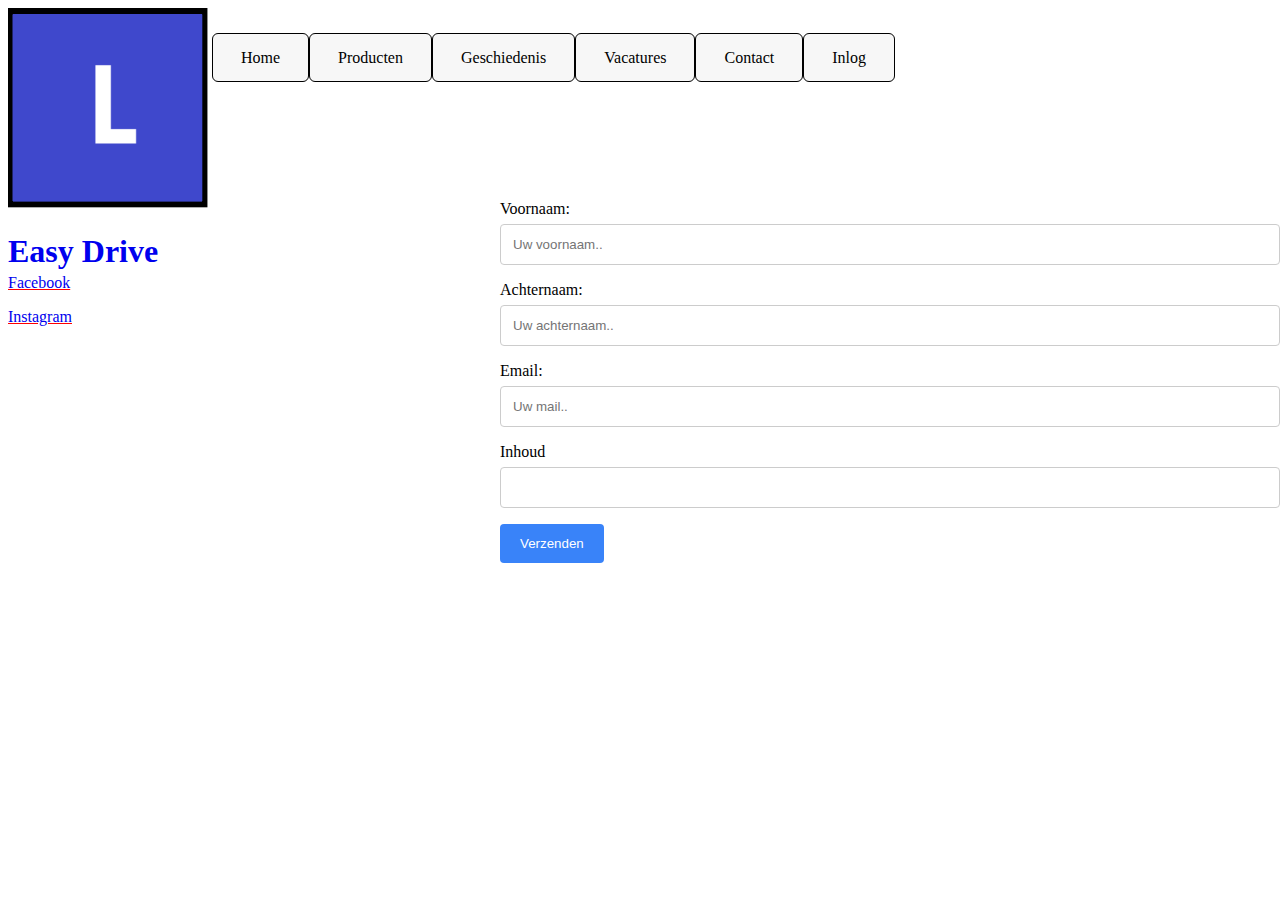
<file: site/contact.html>
<!DOCTYPE html>
<html>
    <head>
        <title>Contact</title>
        <meta charset="utf-8" name="author" content="Ayoub Achbani">
        <meta name="description" content="Dit is de contact pagina">
        <link rel="stylesheet" type="text/css" href="Easy_drive.css">    
        </head>
            
           <header>
            <div class="div_top">
                <a href="index.html"><img src="IMG/Easy_Drive_logo.png" alt="logo" width="200" height="200">
                <h1>Easy Drive</h1></a>
                <div id="facebook_insta">
                    <p><a href="https://www.facebook.com/" target="blank">Facebook</a></p>
                    <p><a href="https://www.instagram.com/?hl=nl" target="blank">Instagram</a></p>
                </div>
                <!--start nav bar-->
                <div class="div_nav_bar">
                    <ul class="ulboven">
                        <li><a href="index.html" class="button" class="button:hover" class="button:active">Home</a></li>
                        <li><a href="producten.html" class="button" class="button:hover" class="button:active">Producten</a></li>
                        <li><a href="geschiedenis.html" class="button" class="button:hover" class="button:active">Geschiedenis</a></li>
                        <li><a href="Vacatures.html" class="button" class="button:hover" class="button:active">Vacatures</a></li>
                        <li><a href="contact.html" class="button" class="button:hover" class="button:active">Contact</a></li>
                        <li><a href="inlog.html" class="button" class="button:hover" class="button:active">Inlog</a></li>
                    </ul>
                </div>
            </div>
            <!--end nav bar-->
        </header>
        <main>
            <div class="div_contact_main">
                <div>
                  <form action="mailto:mink.veldkamp@student.rocva.nl" method="post" enctype="text/plain">
                    <label for="fname">Voornaam:</label>
                    <input type="text" id="fname" name="firstname" placeholder="Uw voornaam..">

                    <label for="lname">Achternaam:</label>
                    <input type="text" id="lname" name="lastname" placeholder="Uw achternaam..">

                    <label for="Email">Email:</label>
                    <input type="text" name="Email" placeholder="Uw mail..">

                    <label for="Inhoud">Inhoud</label>
                    <input type="text" name="Inhoud">
                  
                    <input type="submit" value="Verzenden">
                  </form>
                </div>
            </div>
        </main>
    </body>
</html>
</file>
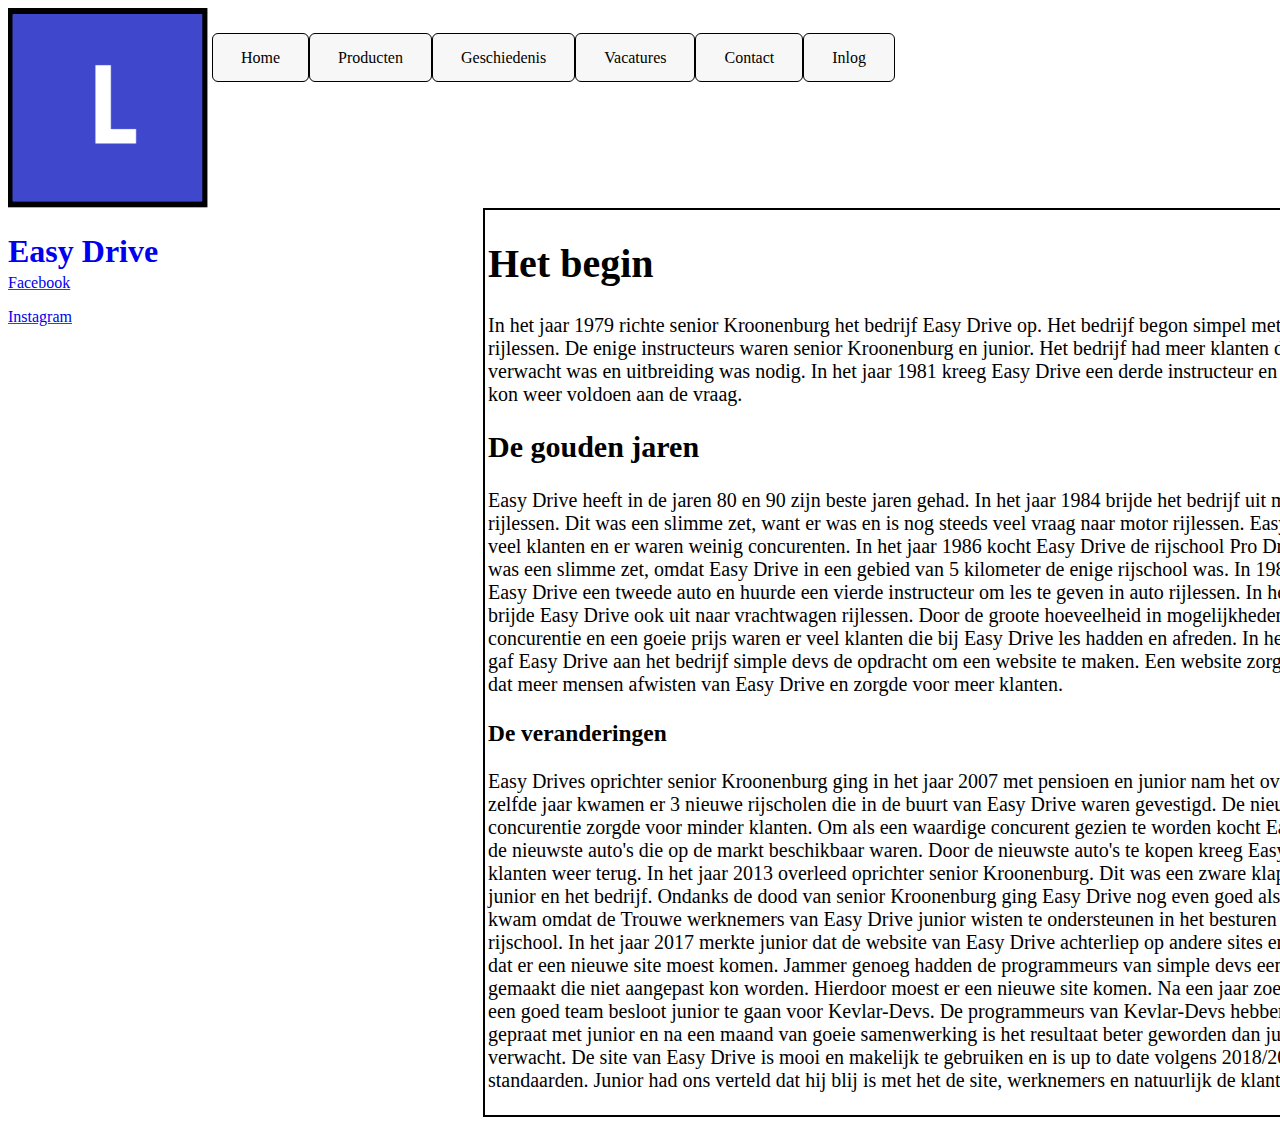
<file: site/geschiedenis.html>
<!DOCTYPE html>
<html>
	<head>
		<title>Geschiedenis</title>
		<meta charset="utf-8" name="author" content="Mink Veldkamp">
		<meta name="description" content="Dit is de geschiedenis pagina">
		<link rel="stylesheet" type="text/css" href="Easy_drive.css">
	</head>
	<body>
		<header>
			<div class="div_top">
				<a href="index.html"><img src="IMG/Easy_Drive_logo.png" alt="logo" width="200" height="200">
				<h1>Easy Drive</h1></a>
				<div id="facebook_insta">
					<p><a href="https://www.facebook.com/" target="blank">Facebook</a></p>
					<p><a href="https://www.instagram.com/?hl=nl" target="blank">Instagram</a></p>
				</div>
				<!--start nav bar-->
				<div class="div_nav_bar">
					<ul class="ulboven">
						<li><a href="index.html" class="button" class="button:hover" class="button:active">Home</a></li>
						<li><a href="producten.html" class="button" class="button:hover" class="button:active">Producten</a></li>
						<li><a href="geschiedenis.html" class="button" class="button:hover" class="button:active">Geschiedenis</a></li>
						<li><a href="Vacatures.html" class="button" class="button:hover" class="button:active">Vacatures</a></li>
						<li><a href="contact.html" class="button" class="button:hover" class="button:active">Contact</a></li>
						<li><a href="inlog.html" class="button" class="button:hover" class="button:active">Inlog</a></li>
					</ul>
				</div>
			</div>
			<!--end nav bar-->
		</header>
		<body>
		<table id="ges_table">
			<tr>
				<td>
					<h1>Het begin</h1>
					<p>In het jaar 1979 richte senior Kroonenburg het bedrijf Easy Drive op. Het bedrijf begon simpel met alleen auto rijlessen. De enige instructeurs waren senior Kroonenburg en junior. Het bedrijf had meer klanten dan verwacht was en uitbreiding was nodig. In het jaar 1981 kreeg Easy Drive een derde instructeur en het bedrijf kon weer voldoen aan de vraag.</p>
					<h2>De gouden jaren</h2>
					<p>Easy Drive heeft in de jaren 80 en 90 zijn beste jaren gehad. In het jaar 1984 brijde het bedrijf uit met motor rijlessen. Dit was een slimme zet, want er was en is nog steeds veel vraag naar motor rijlessen. Easy Drive had veel klanten en er waren weinig concurenten. In het jaar 1986 kocht Easy Drive de rijschool Pro Drive op. Dit was een slimme zet, omdat Easy Drive in een gebied van 5 kilometer de enige rijschool was. In 1989 Kocht Easy Drive een tweede auto en huurde een vierde instructeur om les te geven in auto rijlessen. In het jaar 1995 brijde Easy Drive ook uit naar vrachtwagen rijlessen. Door de groote hoeveelheid in mogelijkheden, weinig concurentie en een goeie prijs waren er veel klanten die bij Easy Drive les hadden en afreden. In het jaar 1997 gaf Easy Drive aan het bedrijf simple devs de opdracht om een website te maken. Een website zorgde ervoor dat meer mensen afwisten van Easy Drive en zorgde voor meer klanten.</p>
					<h3>De veranderingen</h3>
					<p>Easy Drives oprichter senior Kroonenburg ging in het jaar 2007 met pensioen en junior nam het over. In dit zelfde jaar kwamen er 3 nieuwe rijscholen die in de buurt van Easy Drive waren gevestigd. De nieuwe concurentie zorgde voor minder klanten. Om als een waardige concurent gezien te worden kocht Easy Drive de nieuwste auto's die op de markt beschikbaar waren. Door de nieuwste auto's te kopen kreeg Easy Drive zijn klanten weer terug. In het jaar 2013 overleed oprichter senior Kroonenburg. Dit was een zware klap voor junior en het bedrijf. Ondanks de dood van senior Kroonenburg ging Easy Drive nog even goed als eerder. Dit kwam omdat de Trouwe werknemers van Easy Drive junior wisten te ondersteunen in het besturen van de rijschool. In het jaar 2017 merkte junior dat de website van Easy Drive achterliep op andere sites en hij besloot dat er een nieuwe site moest komen. Jammer genoeg hadden de programmeurs van simple devs een site gemaakt die niet aangepast kon worden. Hierdoor moest er een nieuwe site komen. Na een jaar zoeken naar een goed team besloot junior te gaan voor Kevlar-Devs. De programmeurs van Kevlar-Devs hebben goed gepraat met junior en na een maand van goeie samenwerking is het resultaat beter geworden dan junior had verwacht. De site van Easy Drive is mooi en makelijk te gebruiken en is up to date volgens 2018/2019 standaarden. Junior had ons verteld dat hij blij is met het de site, werknemers en natuurlijk de klanten.
				</td>
			</tr>
		</table>
</file>
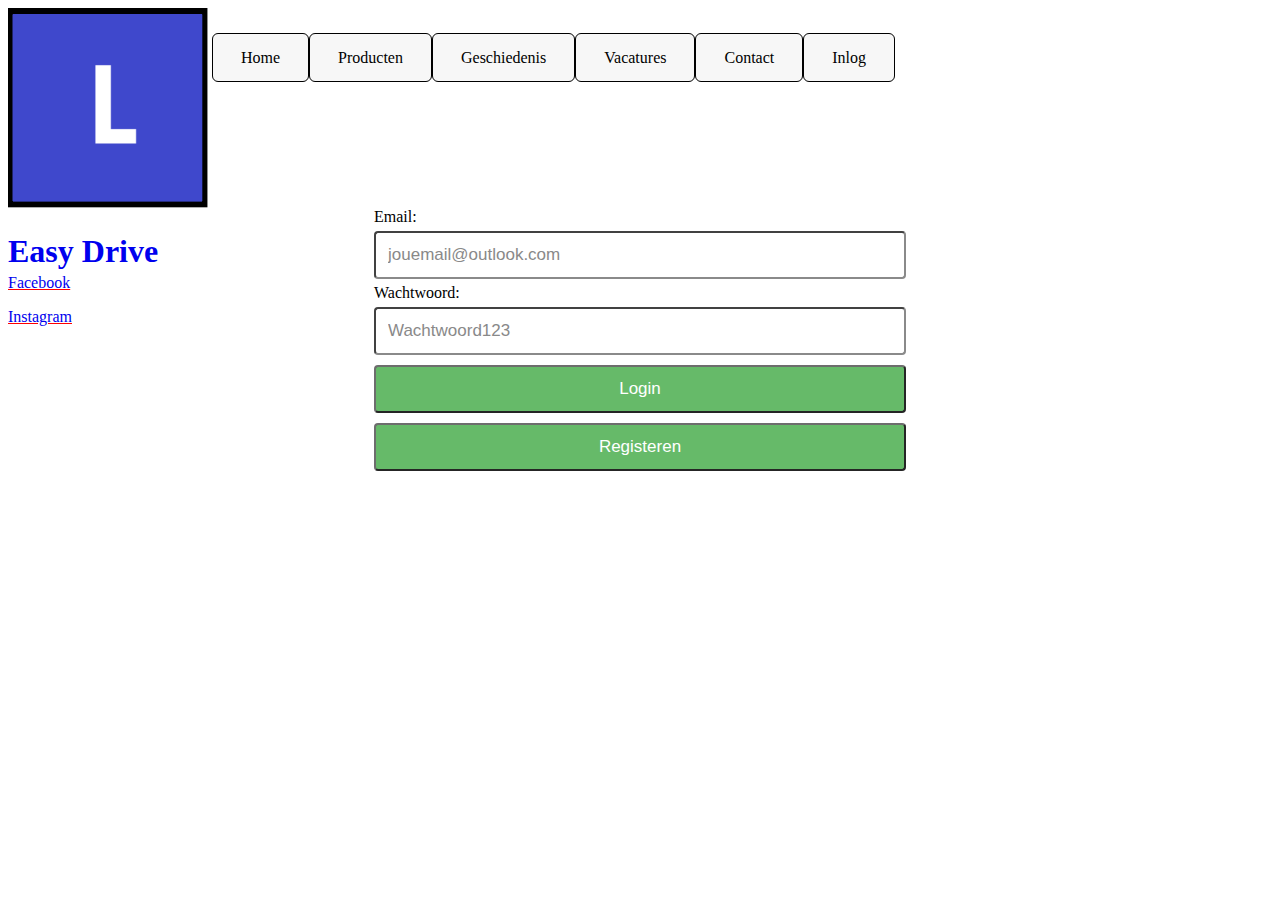
<file: site/Inlog.html>
<!DOCTYPE html>
<html>
  <head>
      <link rel="stylesheet" type="text/css" href="Easy_drive_Inlog.css">
      <meta name="author" content="Ali Kurnaz">
      <meta name="description" content="Dit is de inlog pagina">
     <title>Inloggen</title>
  </head>
  <body>
    <header>
      <div class="div_top">
        <a href="index.html"><img src="IMG/Easy_Drive_logo.png" alt="logo" width="200" height="200">
        <h1>Easy Drive</h1></a>
        <div id="facebook_insta">
          <p><a href="https://www.facebook.com/" target="blank">Facebook</a></p>
          <p><a href="https://www.instagram.com/?hl=nl" target="blank">Instagram</a></p>
        </div>
        <!--start nav bar-->
        <div class="div_nav_bar">
          <ul class="ulboven">
            <li><a href="index.html" class="button" class="button:hover" class="button:active">Home</a></li>
            <li><a href="producten.html" class="button" class="button:hover" class="button:active">Producten</a></li>
            <li><a href="geschiedenis.html" class="button" class="button:hover" class="button:active">Geschiedenis</a></li>
            <li><a href="Vacatures.html" class="button" class="button:hover" class="button:active">Vacatures</a></li>
            <li><a href="contact.html" class="button" class="button:hover" class="button:active">Contact</a></li>
            <li><a href="inlog.html" class="button" class="button:hover" class="button:active">Inlog</a></li>
          </ul>
        </div>
      </div>
      <!--end nav bar-->
    </header>
    <main>
          <div class="container">
            <form action="">
            <div class="col">
              Email: <br>
              <input type="text" name="username" placeholder="jouemail@outlook.com" required>
              Wachtwoord:<br>
              <input type="password" name="password" placeholder="Wachtwoord123" required>
              <input type="submit" value="Login">
              <input type="submit" value="Registeren">
            </div>
          </div>
      </main>
  </body>
</html>
</file>
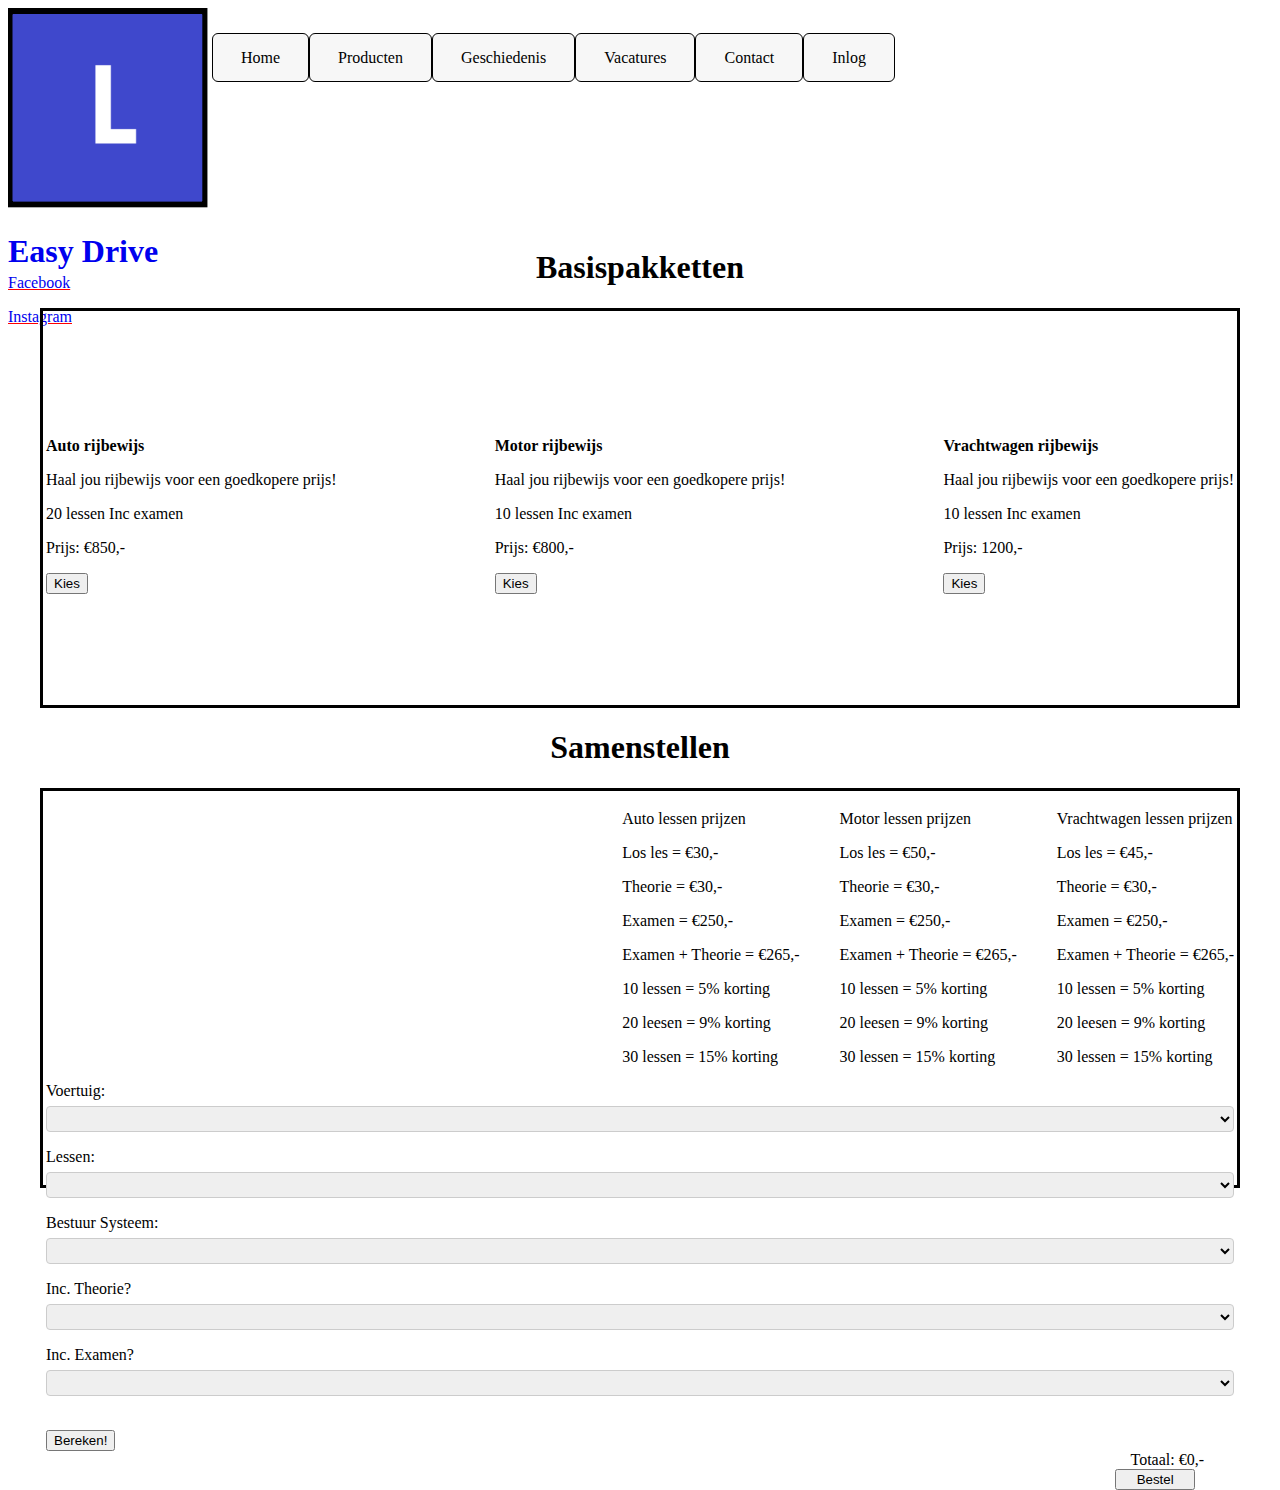
<file: site/Producten.html>
<!DOCTYPE html>
<html>
  <head>
      <link rel="stylesheet" type="text/css" href="Easy_drive.css">
      <meta name="author" content="Ali Kurnaz">
      <meta name="description" content="Dit is de producten pagina">
     <title>Producten</title> 
  </head>
  <body>
  <header>
    <div class="div_top">
        <a href="index.html"><img src="IMG/Easy_Drive_logo.png" alt="logo" width="200" height="200">
        <h1>Easy Drive</h1></a>
        <div id="facebook_insta">
          <p><a href="https://www.facebook.com/" target="blank">Facebook</a></p>
          <p><a href="https://www.instagram.com/?hl=nl" target="blank">Instagram</a></p>
        </div>
        <!--start nav bar-->
        <div class="div_nav_bar">
          <ul class="ulboven">
            <li><a href="index.html" class="button" class="button:hover" class="button:active">Home</a></li>
            <li><a href="producten.html" class="button" class="button:hover" class="button:active">Producten</a></li>
            <li><a href="geschiedenis.html" class="button" class="button:hover" class="button:active">Geschiedenis</a></li>
            <li><a href="Vacatures.html" class="button" class="button:hover" class="button:active">Vacatures</a></li>
            <li><a href="contact.html" class="button" class="button:hover" class="button:active">Contact</a></li>
            <li><a href="inlog.html" class="button" class="button:hover" class="button:active">Inlog</a></li>
          </ul>
        </div>
      </div>
      <!--end nav bar-->
    </header>
    <main>
      <!--Start producten-->
      <div class="container">
        <!--Basispakketten-->
        <div class="basisPakketten">
          <h1>Basispakketten</h1>
          <div class="containerBsisPktn">
          <div>
            <p><b>Auto rijbewijs</b></p>
            <p>Haal jou rijbewijs voor een goedkopere prijs!</p>
            <p>20 lessen Inc examen</p>
            <p>Prijs: €850,- </p>
            <button onclick="toonPrijsAuto()">Kies</button>
          </div>
          <div>
          <p><b>Motor rijbewijs</b></p>
          <p>Haal jou rijbewijs voor een goedkopere prijs!</p>
          <p>10 lessen Inc examen</p>
          <p>Prijs: €800,- </p>
          <button onclick="toonPrijsMotor()">Kies</button>
        </div>
          <div>
            <p><b>Vrachtwagen rijbewijs</b></p>
            <p>Haal jou rijbewijs voor een goedkopere prijs!</p>
            <p>10 lessen Inc examen</p>
            <p>Prijs: 1200,- </p>
            <button onclick="toonPrijsVrachtwagen()">Kies</button>
          </div>
        </div>
        </div>
        <!--Samenstellen-->
        <div class="samenStellen">
          <h1>Samenstellen</h1>
          <div class="containerSamenStellen">
            <div id="kortingen"> 
              <li>
                <ul>Vrachtwagen lessen prijzen</ul>
                <ul>Los les = €45,-</ul>
                <ul>Theorie = €30,-</ul>
                <ul>Examen = €250,-</ul>
                <ul>Examen + Theorie = €265,-</ul>
                <ul>10 lessen = 5% korting</ul>
                <ul>20 leesen = 9% korting</ul>
                <ul>30 lessen = 15% korting</ul>
              </li>
              <li>
                  <ul>Motor lessen prijzen</ul>
                  <ul>Los les = €50,-</ul>
                  <ul>Theorie = €30,-</ul>
                  <ul>Examen = €250,-</ul>
                  <ul>Examen + Theorie = €265,-</ul>
                  <ul>10 lessen = 5% korting</ul>
                  <ul>20 leesen = 9% korting</ul>
                  <ul>30 lessen = 15% korting</ul>
                </li>
                <li>
                    <ul>Auto lessen prijzen</ul>
                    <ul>Los les = €30,-</ul>
                    <ul>Theorie = €30,-</ul>
                    <ul>Examen = €250,-</ul>
                    <ul>Examen + Theorie = €265,-</ul>
                    <ul>10 lessen = 5% korting</ul>
                    <ul>20 leesen = 9% korting</ul>
                    <ul>30 lessen = 15% korting</ul>
                  </li>
            </div>
            <div>
                Voertuig: <br>
              <select id="voertuig">
                <option value="Kies">--Kies--</option>
                <option value="1">Auto</option>
                <option value="2">Motor</option>
                <option value="3">Vrachtwagen</option>
              </select>
            </div>
            <div>
                Lessen:<br>
                <select id="lessen">
                    <option value="Kies">--Kies--</option>
                    <option value="5">5 lessen</option>
                    <option value="10">10 lessen </option>
                    <option value="15">15 lessen</option>
                    <option value="20">20 Lessen</option>
                    <option value="25">25 lessen</option>
                    <option value="30">30 lessen</option>
                  </select>
            </div>
            <div>
                Bestuur Systeem: <br>
              <select>
                <option>--Kies--</option>
                <option>Koppeling</option>
                <option>Automaat</option>
              </select>
            </div>
            <div>
              Inc. Theorie?<br>
              <select id="theorie">
                <option>--Kies--</option>
                <option value="1">Ja</option>
                <option value="2">Nee</option>
              </select>
            </div>
            <div>
                Inc. Examen?<br>
              <select id="examen">
                <option>--Kies--</option>
                <option value="1">Ja</option>
                <option value="2">Nee</option>
              </select>
              <br>
              <br>
              <button onclick="bereken()">Bereken!</button>
            </div>
            <div id="totaal">Totaal: €0,-</div>
            <button id="bestelBtn" onclick="bestel()">Bestel</button>
          </div>
        </div>
      </div>
      <!--End producten-->
    </main>
    <script>
      //Basispakket Auto
      function toonPrijsAuto() {
        document.getElementById("totaal").innerHTML = "Totaal: €850,-"
      }
      //Basispakket Motor
      function toonPrijsMotor() {
        document.getElementById("totaal").innerHTML = "Totaal: €800,-"
      }
      //Basispakket vrachtwagen
      function toonPrijsVrachtwagen() {
        document.getElementById("totaal").innerHTML = "Totaal: €1200,-"
      }
      //Samenstellen
      function bereken() {
        var voertuig = document.getElementById("voertuig").value;
        var lessen = document.getElementById("lessen").value;
        var theorie = document.getElementById("theorie").value;
        var examen = document.getElementById("examen").value;

        //Auto samenstellen

        if (voertuig == 1) {
          if (examen == 1) {
            var prijsExamen = 250;
            if (lessen == 5) {
              var prijsLessen = 150;
              var totaal = prijsExamen + prijsLessen;
              document.getElementById("totaal").innerHTML ="Totaal: &euro;" + totaal + ",-";
            }
          }
        }

        if (voertuig == 1) {
          if (examen == 1) {
            var prijsExamen = 250;
            if (lessen == 10) {
              var prijsLessen = 300;
              var totaal = prijsExamen + prijsLessen;
              document.getElementById("totaal").innerHTML ="Totaal: &euro;" + totaal + ",-";
            }
          }
        }

        if (voertuig == 1) {
          if (examen == 1) {
            var prijsExamen = 250;
            if (lessen == 15) {
              var prijsLessen = 450;
              var totaal = prijsExamen + prijsLessen;
              document.getElementById("totaal").innerHTML ="Totaal: &euro;" + totaal + ",-";
            }
          }
        }

        if (voertuig == 1) {
          if (examen == 1) {
            var prijsExamen = 250;
            if (lessen == 20) {
              var prijsLessen = 600;
              var totaal = prijsExamen + prijsLessen;
              document.getElementById("totaal").innerHTML ="Totaal: &euro;" + totaal + ",-";
            }
          }
        }
        if (voertuig == 1) {
          if (examen == 1) {
            var prijsExamen = 250;
            if (lessen == 25) {
              var prijsLessen = 750;
              var totaal = prijsExamen + prijsLessen;
              document.getElementById("totaal").innerHTML ="Totaal: &euro;" + totaal + ",-";
            }
          }
        }
        if (voertuig == 1) {
          if (examen == 1) {
            var prijsExamen = 250;
            if (lessen == 30) {
              var prijsLessen = 900;
              var totaal = prijsExamen + prijsLessen;
              document.getElementById("totaal").innerHTML ="Totaal: &euro;" + totaal + ",-";
            }
          }
        }
        if (voertuig == 1) {
          if (theorie == 1) {
            var prijsTheorie = 30;
            if (lessen == 5) {
              var prijsLessen = 150;
              var totaal = prijsTheorie + prijsLessen;
              document.getElementById("totaal").innerHTML ="Totaal: &euro;" + totaal + ",-";
            }
          }
        }

        if (voertuig == 1) {
          if (theorie == 1) {
            var prijsTheorie = 30;
            if (lessen == 10) {
              var prijsLessen = 300;
              var totaal = prijsTheorie + prijsLessen;
              document.getElementById("totaal").innerHTML ="Totaal: &euro;" + totaal + ",-";
            }
          }
        }

        if (voertuig == 1) {
          if (theorie == 1) {
            var prijsTheorie = 30;
            if (lessen == 15) {
              var prijsLessen = 450;
              var totaal = prijsTheorie + prijsLessen;
              document.getElementById("totaal").innerHTML ="Totaal: &euro;" + totaal + ",-";
            }
          }
        }

        if (voertuig == 1) {
          if (theorie == 1) {
            var prijsTheorie = 30;
            if (lessen == 20) {
              var prijsLessen = 600;
              var totaal = prijsTheorie + prijsLessen;
              document.getElementById("totaal").innerHTML ="Totaal: &euro;" + totaal + ",-";
            }
          }
        }
        if (voertuig == 1) {
          if (theorie == 1) {
            var prijsTheorie = 30;
            if (lessen == 25) {
              var prijsLessen = 750;
              var totaal = prijsTheorie + prijsLessen;
              document.getElementById("totaal").innerHTML ="Totaal: &euro;" + totaal + ",-";
            }
          }
        }
        if (voertuig == 1) {
          if (theorie == 1) { 
            var prijsTheorie = 30;
            if (lessen == 30) {
              var prijsLessen = 900;
              var totaal = prijsTheorie + prijsLessen;
              document.getElementById("totaal").innerHTML ="Totaal: &euro;" + totaal + ",-";
            }
          }
        }

        if (voertuig == 1) {
          if (theorie == 1) {
            var prijsTheorie = 30;
            if (examen == 1) {
              var prijsExamen = 250;
              if (lessen == 5) {
                var prijsLessen = 150;
                var theoriePlusExamen = prijsExamen + prijsTheorie;
                var totaal = prijsLessen + theoriePlusExamen;
                document.getElementById("totaal").innerHTML ="Totaal: &euro;" + totaal + ",-";
              }
            }
          }
        }

        if (voertuig == 1) {
          if (theorie == 1) {
            var prijsTheorie = 30;
            if (examen == 1) {
              var prijsExamen = 250;
              if (lessen == 10) {
                var prijsLessen = 300;
                var theoriePlusExamen = prijsExamen + prijsTheorie;
                var totaal = prijsLessen + theoriePlusExamen;
                document.getElementById("totaal").innerHTML ="Totaal: &euro;" + totaal + ",-";
              }
            }
          }
        }

        if (voertuig == 1) {
          if (theorie == 1) {
            var prijsTheorie = 30;
            if (examen == 1) {
              var prijsExamen = 250;
              if (lessen == 15) {
                var prijsLessen = 450;
                var theoriePlusExamen = prijsExamen + prijsTheorie;
                var totaal = prijsLessen + theoriePlusExamen;
                document.getElementById("totaal").innerHTML ="Totaal: &euro;" + totaal + ",-";
              }
            }
          }
        }

        if (voertuig == 1) {
          if (theorie == 1) {
            var prijsTheorie = 30;
            if (examen == 1) {
              var prijsExamen = 250;
              if (lessen == 20) {
                var prijsLessen = 600;
                var theoriePlusExamen = prijsExamen + prijsTheorie;
                var totaal = prijsLessen + theoriePlusExamen;
                document.getElementById("totaal").innerHTML ="Totaal: &euro;" + totaal + ",-";
              }
            }
          }
        }

        if (voertuig == 1) {
          if (theorie == 1) {
            var prijsTheorie = 30;
            if (examen == 1) {
              var prijsExamen = 250;
              if (lessen == 25) {
                var prijsLessen = 750;
                var theoriePlusExamen = prijsExamen + prijsTheorie;
                var totaal = prijsLessen + theoriePlusExamen;
                document.getElementById("totaal").innerHTML ="Totaal: &euro;" + totaal + ",-";
              }
            }
          }
        }

        if (voertuig == 1) {
          if (theorie == 1) {
            var prijsTheorie = 30;
            if (examen == 1) {
              var prijsExamen = 250;
              if (lessen == 30) {
                var prijsLessen = 900;
                var theoriePlusExamen = prijsExamen + prijsTheorie;
                var totaal = prijsLessen + theoriePlusExamen;
                document.getElementById("totaal").innerHTML ="Totaal: &euro;" + totaal + ",-";
              }
            }
          }
        }

        //Motor Samenstellen

        if (voertuig == 2) {
          if (examen == 1) {
            var prijsExamen = 250;
            if (lessen == 5) {
              var prijsLessen = 250;
              var totaal = prijsExamen + prijsLessen;
              document.getElementById("totaal").innerHTML ="Totaal: &euro;" + totaal + ",-";
            }
          }
        }

        if (voertuig == 2) {
          if (examen == 1) {
            var prijsExamen = 250;
            if (lessen == 10) {
              var prijsLessen = 500;
              var totaal = prijsExamen + prijsLessen;
              document.getElementById("totaal").innerHTML ="Totaal: &euro;" + totaal + ",-";
            }
          }
        }

        if (voertuig == 2) {
          if (examen == 1) {
            var prijsExamen = 250;
            if (lessen == 15) {
              var prijsLessen = 750;
              var totaal = prijsExamen + prijsLessen;
              document.getElementById("totaal").innerHTML ="Totaal: &euro;" + totaal + ",-";
            }
          }
        }

        if (voertuig == 2) {
          if (examen == 1) {
            var prijsExamen = 250;
            if (lessen == 20) {
              var prijsLessen = 1000;
              var totaal = prijsExamen + prijsLessen;
              document.getElementById("totaal").innerHTML ="Totaal: &euro;" + totaal + ",-";
            }
          }
        }
        if (voertuig == 2) {
          if (examen == 1) {
            var prijsExamen = 250;
            if (lessen == 25) {
              var prijsLessen = 1250;
              var totaal = prijsExamen + prijsLessen;
              document.getElementById("totaal").innerHTML ="Totaal: &euro;" + totaal + ",-";
            }
          }
        }
        if (voertuig == 2) {
          if (examen == 1) {
            var prijsExamen = 250;
            if (lessen == 30) {
              var prijsLessen = 1500;
              var totaal = prijsExamen + prijsLessen;
              document.getElementById("totaal").innerHTML ="Totaal: &euro;" + totaal + ",-";
            }
          }
        }
        if (voertuig == 2) {
          if (theorie == 1) {
            var prijsTheorie = 30;
            if (lessen == 5) {
              var prijsLessen = 250;
              var totaal = prijsTheorie + prijsLessen;
              document.getElementById("totaal").innerHTML ="Totaal: &euro;" + totaal + ",-";
            }
          }
        }

        if (voertuig == 2) {
          if (theorie == 1) {
            var prijsTheorie = 30;
            if (lessen == 10) {
              var prijsLessen = 500;
              var totaal = prijsTheorie + prijsLessen;
              document.getElementById("totaal").innerHTML ="Totaal: &euro;" + totaal + ",-";
            }
          }
        }

        if (voertuig == 2) {
          if (theorie == 1) {
            var prijsTheorie = 30;
            if (lessen == 15) {
              var prijsLessen = 750;
              var totaal = prijsTheorie + prijsLessen;
              document.getElementById("totaal").innerHTML ="Totaal: &euro;" + totaal + ",-";
            }
          }
        }

        if (voertuig == 2) {
          if (theorie == 1) {
            var prijsTheorie = 30;
            if (lessen == 20) {
              var prijsLessen = 1000;
              var totaal = prijsTheorie + prijsLessen;
              document.getElementById("totaal").innerHTML ="Totaal: &euro;" + totaal + ",-";
            }
          }
        }
        if (voertuig == 2) {
          if (theorie == 1) {
            var prijsTheorie = 30;
            if (lessen == 25) {
              var prijsLessen = 1250;
              var totaal = prijsTheorie + prijsLessen;
              document.getElementById("totaal").innerHTML ="Totaal: &euro;" + totaal + ",-";
            }
          }
        }
        if (voertuig == 2) {
          if (theorie == 1) { 
            var prijsTheorie = 30;
            if (lessen == 30) {
              var prijsLessen = 1500;
              var totaal = prijsTheorie + prijsLessen;
              document.getElementById("totaal").innerHTML ="Totaal: &euro;" + totaal + ",-";
            }
          }
        }

        if (voertuig == 2) {
          if (theorie == 1) {
            var prijsTheorie = 30;
            if (examen == 1) {
              var prijsExamen = 250;
              if (lessen == 5) {
                var prijsLessen = 250;
                var theoriePlusExamen = prijsExamen + prijsTheorie;
                var totaal = prijsLessen + theoriePlusExamen;
                document.getElementById("totaal").innerHTML ="Totaal: &euro;" + totaal + ",-";
              }
            }
          }
        }

        if (voertuig == 2) {
          if (theorie == 1) {
            var prijsTheorie = 30;
            if (examen == 1) {
              var prijsExamen = 250;
              if (lessen == 10) {
                var prijsLessen = 500;
                var theoriePlusExamen = prijsExamen + prijsTheorie;
                var totaal = prijsLessen + theoriePlusExamen;
                document.getElementById("totaal").innerHTML ="Totaal: &euro;" + totaal + ",-";
              }
            }
          }
        }

        if (voertuig == 2) {
          if (theorie == 1) {
            var prijsTheorie = 30;
            if (examen == 1) {
              var prijsExamen = 250;
              if (lessen == 15) {
                var prijsLessen = 750;
                var theoriePlusExamen = prijsExamen + prijsTheorie;
                var totaal = prijsLessen + theoriePlusExamen;
                document.getElementById("totaal").innerHTML ="Totaal: &euro;" + totaal + ",-";
              }
            }
          }
        }

        if (voertuig == 2) {
          if (theorie == 1) {
            var prijsTheorie = 30;
            if (examen == 1) {
              var prijsExamen = 250;
              if (lessen == 20) {
                var prijsLessen = 1000;
                var theoriePlusExamen = prijsExamen + prijsTheorie;
                var totaal = prijsLessen + theoriePlusExamen;
                document.getElementById("totaal").innerHTML ="Totaal: &euro;" + totaal + ",-";
              }
            }
          }
        }

        if (voertuig == 2) {
          if (theorie == 1) {
            var prijsTheorie = 30;
            if (examen == 1) {
              var prijsExamen = 250;
              if (lessen == 25) {
                var prijsLessen = 1250;
                var theoriePlusExamen = prijsExamen + prijsTheorie;
                var totaal = prijsLessen + theoriePlusExamen;
                document.getElementById("totaal").innerHTML ="Totaal: &euro;" + totaal + ",-";
              }
            }
          }
        }

        if (voertuig == 2) {
          if (theorie == 1) {
            var prijsTheorie = 30;
            if (examen == 1) {
              var prijsExamen = 250;
              if (lessen == 30) {
                var prijsLessen = 1500;
                var theoriePlusExamen = prijsExamen + prijsTheorie;
                var totaal = prijsLessen + theoriePlusExamen;
                document.getElementById("totaal").innerHTML ="Totaal: &euro;" + totaal + ",-";
              }
            }
          }
        }

        //Vrachtwagen samenstellen

        if (voertuig == 3) {
          if (examen == 1) {
            var prijsExamen = 250;
            if (lessen == 5) {
              var prijsLessen = 225;
              var totaal = prijsExamen + prijsLessen;
              document.getElementById("totaal").innerHTML ="Totaal: &euro;" + totaal + ",-";
            }
          }
        }

        if (voertuig == 3) {
          if (examen == 1) {
            var prijsExamen = 250;
            if (lessen == 10) {
              var prijsLessen = 450;
              var totaal = prijsExamen + prijsLessen;
              document.getElementById("totaal").innerHTML ="Totaal: &euro;" + totaal + ",-";
            }
          }
        }

        if (voertuig == 3) {
          if (examen == 1) {
            var prijsExamen = 250;
            if (lessen == 15) {
              var prijsLessen = 675;
              var totaal = prijsExamen + prijsLessen;
              document.getElementById("totaal").innerHTML ="Totaal: &euro;" + totaal + ",-";
            }
          }
        }

        if (voertuig == 3) {
          if (examen == 1) {
            var prijsExamen = 250;
            if (lessen == 20) {
              var prijsLessen = 900;
              var totaal = prijsExamen + prijsLessen;
              document.getElementById("totaal").innerHTML ="Totaal: &euro;" + totaal + ",-";
            }
          }
        }
        if (voertuig == 3) {
          if (examen == 1) {
            var prijsExamen = 250;
            if (lessen == 25) {
              var prijsLessen = 1125;
              var totaal = prijsExamen + prijsLessen;
              document.getElementById("totaal").innerHTML ="Totaal: &euro;" + totaal + ",-";
            }
          }
        }
        if (voertuig == 3) {
          if (examen == 1) {
            var prijsExamen = 250;
            if (lessen == 30) {
              var prijsLessen = 1350;
              var totaal = prijsExamen + prijsLessen;
              document.getElementById("totaal").innerHTML ="Totaal: &euro;" + totaal + ",-";
            }
          }
        }
        if (voertuig == 3) {
          if (theorie == 1) {
            var prijsTheorie = 30;
            if (lessen == 5) {
              var prijsLessen = 225;
              var totaal = prijsTheorie + prijsLessen;
              document.getElementById("totaal").innerHTML ="Totaal: &euro;" + totaal + ",-";
            }
          }
        }

        if (voertuig == 3) {
          if (theorie == 1) {
            var prijsTheorie = 30;
            if (lessen == 10) {
              var prijsLessen = 450;
              var totaal = prijsTheorie + prijsLessen;
              document.getElementById("totaal").innerHTML ="Totaal: &euro;" + totaal + ",-";
            }
          }
        }

        if (voertuig == 3) {
          if (theorie == 1) {
            var prijsTheorie = 30;
            if (lessen == 15) {
              var prijsLessen = 700;
              var totaal = prijsTheorie + prijsLessen;
              document.getElementById("totaal").innerHTML ="Totaal: &euro;" + totaal + ",-";
            }
          }
        }

        if (voertuig == 3) {
          if (theorie == 1) {
            var prijsTheorie = 30;
            if (lessen == 20) {
              var prijsLessen = 900;
              var totaal = prijsTheorie + prijsLessen;
              document.getElementById("totaal").innerHTML ="Totaal: &euro;" + totaal + ",-";
            }
          }
        }
        if (voertuig == 3) {
          if (theorie == 1) {
            var prijsTheorie = 30;
            if (lessen == 25) {
              var prijsLessen = 1125;
              var totaal = prijsTheorie + prijsLessen;
              document.getElementById("totaal").innerHTML ="Totaal: &euro;" + totaal + ",-";
            }
          }
        }
        if (voertuig == 3) {
          if (theorie == 1) { 
            var prijsTheorie = 30;
            if (lessen == 30) {
              var prijsLessen = 1350;
              var totaal = prijsTheorie + prijsLessen;
              document.getElementById("totaal").innerHTML ="Totaal: &euro;" + totaal + ",-";
            }
          }
        }

        if (voertuig == 3) {
          if (theorie == 1) {
            var prijsTheorie = 30;
            if (examen == 1) {
              var prijsExamen = 250;
              if (lessen == 5) {
                var prijsLessen = 225;
                var theoriePlusExamen = prijsExamen + prijsTheorie;
                var totaal = prijsLessen + theoriePlusExamen;
                document.getElementById("totaal").innerHTML ="Totaal: &euro;" + totaal + ",-";
              }
            }
          }
        }

        if (voertuig == 3) {
          if (theorie == 1) {
            var prijsTheorie = 30;
            if (examen == 1) {
              var prijsExamen = 250;
              if (lessen == 10) {
                var prijsLessen = 450;
                var theoriePlusExamen = prijsExamen + prijsTheorie;
                var totaal = prijsLessen + theoriePlusExamen;
                document.getElementById("totaal").innerHTML ="Totaal: &euro;" + totaal + ",-";
              }
            }
          }
        }

        if (voertuig == 3) {
          if (theorie == 1) {
            var prijsTheorie = 30;
            if (examen == 1) {
              var prijsExamen = 250;
              if (lessen == 15) {
                var prijsLessen = 700;
                var theoriePlusExamen = prijsExamen + prijsTheorie;
                var totaal = prijsLessen + theoriePlusExamen;
                document.getElementById("totaal").innerHTML ="Totaal: &euro;" + totaal + ",-";
              }
            }
          }
        }

        if (voertuig == 3) {
          if (theorie == 1) {
            var prijsTheorie = 30;
            if (examen == 1) {
              var prijsExamen = 250;
              if (lessen == 20) {
                var prijsLessen = 900;
                var theoriePlusExamen = prijsExamen + prijsTheorie;
                var totaal = prijsLessen + theoriePlusExamen;
                document.getElementById("totaal").innerHTML ="Totaal: &euro;" + totaal + ",-";
              }
            }
          }
        }

        if (voertuig == 3) {
          if (theorie == 1) {
            var prijsTheorie = 30;
            if (examen == 1) {
              var prijsExamen = 250;
              if (lessen == 25) {
                var prijsLessen = 1125;
                var theoriePlusExamen = prijsExamen + prijsTheorie;
                var totaal = prijsLessen + theoriePlusExamen;
                document.getElementById("totaal").innerHTML ="Totaal: &euro;" + totaal + ",-";
              }
            }
          }
        }

        if (voertuig == 3) {
          if (theorie == 1) {
            var prijsTheorie = 30;
            if (examen == 1) {
              var prijsExamen = 250;
              if (lessen == 30) {
                var prijsLessen = 1350;
                var theoriePlusExamen = prijsExamen + prijsTheorie;
                var totaal = prijsLessen + theoriePlusExamen;
                document.getElementById("totaal").innerHTML ="Totaal: &euro;" + totaal + ",-";
              }
            }
          }
        }

      }
    
    </script>
                
    
       
   
</body>
</html>
</file>
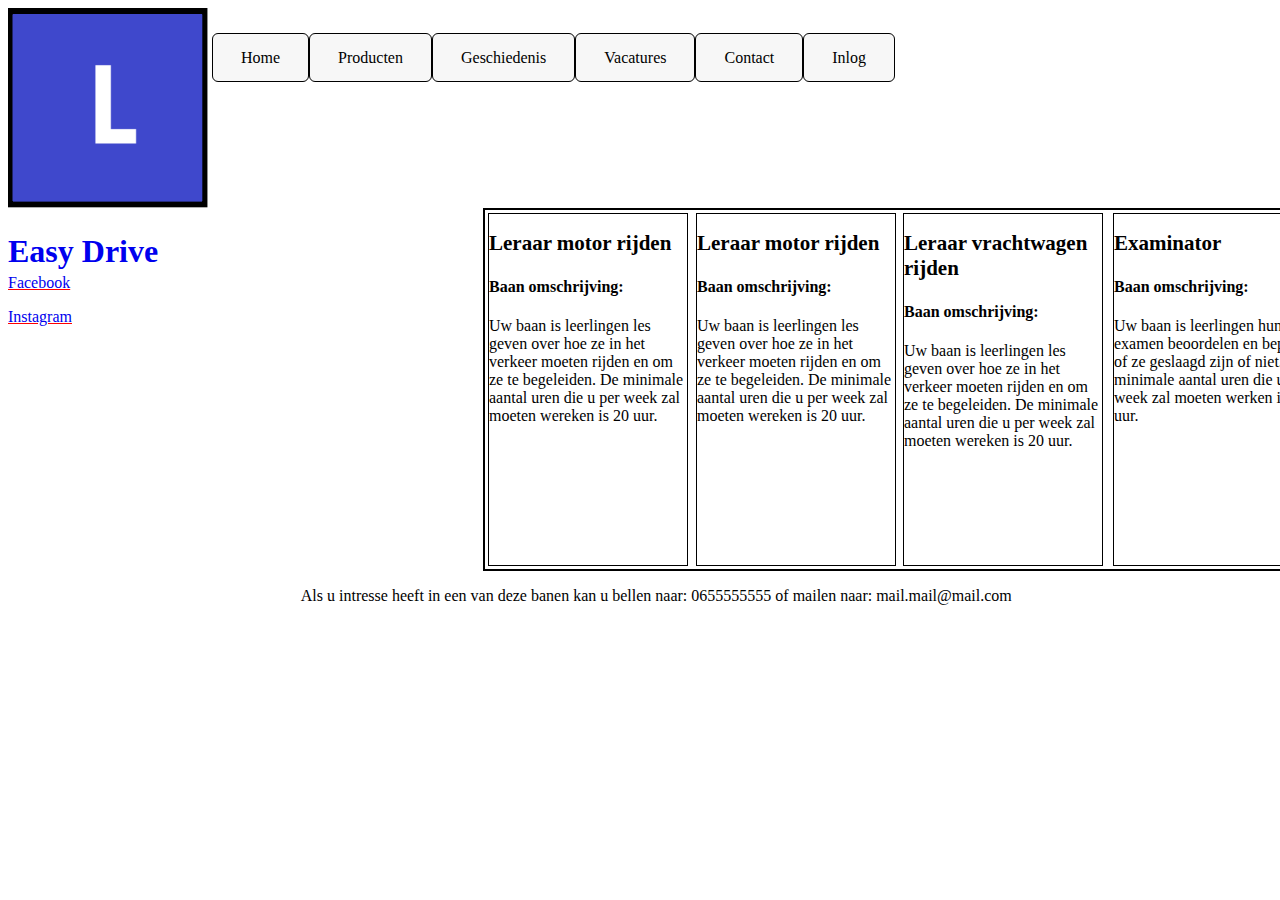
<file: site/vacatures.html>
<!DOCTYPE html>
<html>
	<head>
		<title>vacaturen</title>
		<meta charset="utf-8" name="author" content="Mink Veldkamp">
		<meta name="description" content="Dit is de vacaturen pagina">
		<link rel="stylesheet" type="text/css" href="Easy_drive.css">
	</head>
	<body>
		<header>
			<div class="div_top">
				<a href="index.html"><img src="IMG/Easy_Drive_logo.png" alt="logo" width="200" height="200">
				<h1>Easy Drive</h1></a>
				<div id="facebook_insta">
					<p><a href="https://www.facebook.com/" target="blank">Facebook</a></p>
					<p><a href="https://www.instagram.com/?hl=nl" target="blank">Instagram</a></p>
				</div>
				<!--start nav bar-->
				<div class="div_nav_bar">
					<ul class="ulboven">
						<li><a href="index.html" class="button" class="button:hover" class="button:active">Home</a></li>
						<li><a href="producten.html" class="button" class="button:hover" class="button:active">Producten</a></li>
						<li><a href="geschiedenis.html" class="button" class="button:hover" class="button:active">Geschiedenis</a></li>
						<li><a href="Vacatures.html" class="button" class="button:hover" class="button:active">Vacatures</a></li>
						<li><a href="contact.html" class="button" class="button:hover" class="button:active">Contact</a></li>
						<li><a href="inlog.html" class="button" class="button:hover" class="button:active">Inlog</a></li>
					</ul>
				</div>
			</div>
			<!--end nav bar-->
		</header>
		<main>
		<table class="table_vacatures">
			<tr>
				<td>
					<div id="vacature1">
						<h2 class="hvacatures">Leraar motor rijden</h2>
						<h4>Baan omschrijving:</h4>	
						<p>Uw baan is leerlingen les geven over hoe ze in het verkeer moeten rijden en om ze te begeleiden. De minimale aantal uren die u per week zal moeten wereken is 20 uur.</p>
					</div>
					<div id="vacature2">
						<h2 class="hvacatures">Leraar motor rijden</h2>
						<h4>Baan omschrijving:</h4>	
						<p>Uw baan is leerlingen les geven over hoe ze in het verkeer moeten rijden en om ze te begeleiden. De minimale aantal uren die u per week zal moeten wereken is 20 uur.</p>
					</div>
					<div id="vacature4">
						<h2 class="hvacatures">Examinator</h2>
						<h4>Baan omschrijving:</h4>	
						<p>Uw baan is leerlingen hun rij examen beoordelen en bepalen of ze geslaagd zijn of niet. De minimale aantal uren die u per week zal moeten werken is 10 uur.</p>
					</div>
					<div id="vacature3">
						<h2 class="hvacatures">Leraar vrachtwagen rijden</h2>
						<h4>Baan omschrijving:</h4>	
						<p>Uw baan is leerlingen les geven over hoe ze in het verkeer moeten rijden en om ze te begeleiden. De minimale aantal uren die u per week zal moeten wereken is 20 uur.</p>
					</div>
					
				</td>
			</tr>
			
		</table>
		</main>
		<footer>
			<p id="pvacatures">Als u intresse heeft in een van deze banen kan u bellen naar: 0655555555 of mailen naar: mail.mail@mail.com</p>	
		</footer>
	</body>
</html>
</file>
<file: site/Easy_drive.css>
/*De font family van elke pagina*/
body{
	font-family: Verdana;
}
/*De buttons in de navigatie balk*/
.button{
	background-color: #f7f7f7;
	width: 20px;
	height: 10px;
	border: 1px solid black;
	text-decoration: none;
	font-size: 16px;
	padding: 15px 28px;
	border-radius: 6px;
	transition-duration: 0.5s;
	color: black;
}
/*De buttons van de nav balk als je er over heen gaat*/
.button:hover{
	background-color: #3983f9;
}
/*De buttons van de nav balk als je er op klikt*/
.button:active{
	background-color: #1350b2;
}
/*De lijst waar de nav balk in staat*/
.ulboven {
    display: inline;
    display: flex;
    justify-content: center;
    align-items: center;
    margin-right: 39px;
    color: black;
}
/*De css style van elke li*/
li {
	display: inline;
	font-family: Verdana;
	text-decoration: none;
}
/*De css style van elke a*/
a {
	text-decoration: none;
	
}
.div_top{
	height: 200px;
	float: left;
	display: flex;
	flex-direction: row;

}
	.div_nav_bar{
		position: relative;
		right: 100px;
		top: 25px;
	}
.table_main{
	width: 1300px;
	height: 400px;
	margin-left: 220px;
	position: absolute;
	bottom: 350px;
}
.td_medewerkers{
	position: absolute;
	bottom: 350px;
	left: 500px;
	font-size: 30px;
}
/*classes van de medewerker foto's op de home pagina*/
	.medewerker_foto1{
		position: relative;
		top: 70px;
		left: 25px;
	}
	.medewerker_foto2{
		position: relative;
		top: 70px;
		left: 25px;
	}
	.medewerker_foto3{
		position: relative;
		top: 70px;
		left: 25px;
	}
	.medewerker_foto4{
		position: relative;
		top: 70px;
		left: 25px;
	}
	.medewerker_foto5{
		position: relative;
		top: 70px;
		left: 25px;
	}
.table_main2{
	width: 1300px;
	height: 400px;
	margin-left: 220px;
	position: absolute;
	top: 600px;
}
.td_voertuigen{
	position: absolute;
	left: 500px;
	font-size: 30px;
	top: 10px;
}
/*alle classes van de foto's van de voertuigen op de home pagina*/
	.voertuigen_foto1{
		position: relative;
		top: 55px;
		left: 40px;
	}
	.voertuigen_foto2{
		position: relative;
		top: 55px;
		left: 65px;
	}
	.voertuigen_foto3{
		position: relative;
		top: 55px;
		left: 90px;
	}
	.voertuigen_foto4{
		position: relative;
		top: 55px;
		left: 105px;
	}
#facebook_insta{
	position: relative;
	top: 250px;
	right: 200px;
	text-decoration: underline;
	color: red;
}
#ges_table{
	border: 2px solid black;
	position: relative;
	left: 475px;
	font-size: 20px;
	width: 900px;
}
#foto{
	position: relative;
	left: 0px;
	top: 25px;
	width: 50px;
	height: 50px;
}

  
  * {
	box-sizing: border-box;
  }
  
  /* style the container */
  .container {
	
	border-radius: 5px;
	padding: 20px 0 30px 0;
  } 
	
	/*Producten pagina*/
	.basisPakketten{
		margin-top: 200px;
		position: relative;
		display: flex;
		justify-content: center;
		flex-direction: column;
		align-items: center;
	}

	.containerBsisPktn{
		position: relative;
		width: 1200px;
		height: 400px;
		display: flex;
		justify-content:space-between;
		align-content: center;
		align-items: center;
		flex-direction: row;
		padding: 3px;
		border: black solid;
	}

	.samenStellen{
		position: relative;
		display: flex;
		justify-content: start;
		flex-direction: column;
		align-items: center;
	}

	.containerSamenStellen{
		position: relative;
		width: 1200px;
		height: 400px;
		display: flex;
		justify-content: space-between;
		flex-direction: column;
		padding: 3px;
		border: black solid;
	}

	#kortingen{
		display: flex;
		justify-content: end;
		align-content: flex-end;
		flex-direction: row-reverse;
		align-items: stretch;
	}

	select{
		width: 100px;
		height: 20px;
	}

	#totaal{
		text-align: right;
		margin-right: 30px;
	}

	#bestelBtn{
		display: flex;
		justify-content: center;
		align-content: flex-end;
		flex-direction: row-reverse;
		align-items: flex-end;
		margin-left: 90%;
		width: 80px;
		height: 50px;
	}
	/*de table van de vacatures pagina*/
.table_vacatures{
	display: flex;
	border: 2px solid black;
	position: relative;
	left: 475px;
	width: 835px;
	height: 363px;
}
/*alle verschillende id's van de vacatures*/
	#vacature1{
		flex-direction: row;
		justify-content: center;
		border: 1px solid black;
		position: absolute;
		text-align: left;
		width: 200px;
		height: 353px;
	}
	#vacature2{
		border: 1px solid black;
		position: absolute;
		left: 211px;
		text-align: left;
		width: 200px;
		height: 353px;
	}
	#vacature3{
		border: 1px solid black;
		position: absolute;
		left: 418px;
		text-align: left;
		width: 200px;
		height: 353px;
	}
	#vacature4{
		border: 1px solid black;
		position: absolute;
		left: 628px;
		text-align: left;
		width: 200px;
		height: 353px;
	}
	/* veranderd het lettertype groote van de h2 in de vacatures*/
.hvacatures{
		font-size: 21px;
}
/*p voor onder de table van vacatures*/
#pvacatures{
	position: absolute;
	left: 23.5%;
}
.table_main_Overons{
	border: 1px solid black;
	width: 1300px;
	position: relative;
	margin-left: 220px;
	height: 500px;
}
#Over_onsHenk{
	width: 270px;
	height: 245px;
	position: absolute;
	top: 10px;
	left: 10px;
}
#Over_onsMahmud{
	width: 270px;
	height: 245px;
	position: absolute;
	top: 10px;
	left: 290px;
}
.container-img {
margin-top: 20px;
margin-bottom: 20px;
margin-left: 20px;
width: 250px;
height: 250px;
}

#container-medewerkers {
margin-top: 200px;
display: flex;
justify-content: center;
align-content: flex-end;	
flex-direction: column;
}

.div-medewerkers{
border: 2px solid;
display: flex;
justify-content: space-between;
align-content: flex-end;	
align-items: center;
width: 800px;

}
.container2 {
position: relative;
border-radius: 5px;
padding: 20px 0 30px 0;
left: 27%;
top: 90px;
}
input[type=text], select, textarea {
    width: 100%;
    padding: 12px;
    border: 1px solid #ccc;
    border-radius: 4px;
    box-sizing: border-box;
    margin-top: 6px;
    margin-bottom: 16px;
    resize: vertical;
}

input[type=submit] {
    background-color: #3983f9;
    color: white;
    padding: 12px 20px;
    border: none;
    border-radius: 4px;
    cursor: pointer;
}

input[type=submit]:hover {
    background-color: #3983f9;
}
.div_contact_main{
	position: absolute;
	top: 200px;
	left: 500px;
}
</file>
<file: site/Easy_drive_Inlog.css>
body{
	font-family: Verdana;
}
.button{
	background-color: #f7f7f7;
	width: 20px;
	height: 10px;
	border: 1px solid black;
	text-decoration: none;
	font-size: 16px;
	padding: 15px 28px;
	border-radius: 6px;
	transition-duration: 0.5s;
	color: black;
}
.button:hover{
	background-color: #3983f9;
}
.button:active{
	background-color: #1350b2;
}
.ulboven {
    display: inline;
    display: flex;
    justify-content: center;
    align-items: center;
    margin-right: 39px;
    color: black;
}
li {
	display: inline;
	font-family: Verdana;
	text-decoration: none;
}
a {
	text-decoration: none;
	
}
.div_top{
	height: 200px;
	float: left;
	display: flex;
	flex-direction: row;

}
	.div_nav_bar{
		position: relative;
		right: 100px;
		top: 25px;
	}
.table_main{
	width: 1300px;
	height: 400px;
	margin-left: 220px;
	position: absolute;
	bottom: 350px;
}
.td_medewerkers{
	position: absolute;
	bottom: 350px;
	left: 500px;
	font-size: 30px;
}
.medewerker_foto1{
	position: relative;
	top: 70px;
	left: 25px;
}
.medewerker_foto2{
	position: relative;
	top: 70px;
	left: 25px;
}
.medewerker_foto3{
	position: relative;
	top: 70px;
	left: 25px;
}
.medewerker_foto4{
	position: relative;
	top: 70px;
	left: 25px;
}
.medewerker_foto5{
	position: relative;
	top: 70px;
	left: 25px;
}
.table_main2{
	width: 1300px;
	height: 400px;
	margin-left: 220px;
	position: absolute;
	top: 600px;
}
.td_voertuigen{
	position: absolute;
	left: 500px;
	font-size: 30px;
	top: 10px;
}
.voertuigen_foto1{
	position: relative;
	top: 55px;
	left: 40px;
}
.voertuigen_foto2{
	position: relative;
	top: 55px;
	left: 65px;
}
.voertuigen_foto3{
	position: relative;
	top: 55px;
	left: 90px;
}
.voertuigen_foto4{
	position: relative;
	top: 55px;
	left: 105px;
}
#facebook_insta{
	position: relative;
	top: 250px;
	right: 200px;
	text-decoration: underline;
	color: red;
}
#ges_table{
	border: 2px solid black;
	position: relative;
	left: 475px;
	font-size: 20px;
	width: 900px;
}
#foto{
	position: relative;
	left: 0px;
	top: 25px;
	width: 50px;
	height: 50px;
}

  
  * {
	box-sizing: border-box;
  }
  
  /* style the container */
  .container {
	border-radius: 5px;
	padding: 20px 0 30px 0;
  } 
	/*Inlog pagina*/
	
  /* style inputs and link buttons */
  input,
  .btn {
	
	width: 100%;
	padding: 12px;
	border: none solid black;
	border-radius: 4px;
	margin: 5px 0;
	opacity: 0.85;
	display: inline-block;
	font-size: 17px;
	line-height: 20px;
	text-decoration: none; /* remove underline from anchors */
  }
  
  input:hover,
  .btn:hover {
	opacity: 1;
  }
  
  /* style the submit button */
  input[type=submit] {
	background-color: #4CAF50;
	color: white;
	cursor: pointer;
  }
  
  input[type=submit]:hover {
	background-color: #45a049;
  }
  
  /* Two-column layout */
  .col {
	display: flex;
	justify-content: right;
	flex-direction: column;
	align-content: center;
	width: 50%;
	margin: auto;
	padding: 0 50px;
	margin-top: 6px;
  }
  
  /* Clear floats after the columns */
  .row:after {
	content: "";
	display: table;
	clear: both;
  }
  
  /* vertical line */
  .vl {
	position: absolute;
	left: 50%;
	transform: translate(-50%);
	border: 2px solid #ddd;
	height: 175px;
  }
  
  /* text inside the vertical line */
  .vl-innertext {
	position: absolute;
	top: 50%;
	transform: translate(-50%, -50%);
	background-color: #f1f1f1;
	border: 1px solid #ccc;
	border-radius: 50%;
	padding: 8px 10px;
  }
  
  /* hide some text on medium and large screens */
  .hide-md-lg {
	display: none;
  }
  
  /* bottom container */
  .bottom-container {
	text-align: center;
	background-color: #666;
	border-radius: 0px 0px 4px 4px;
  }
  
  /* Responsive layout - when the screen is less than 650px wide, make the two columns stack on top of each other instead of next to each other */
  @media screen and (max-width: 650px) {
	.col {
	  width: 100%;
	  margin-top: 0;
	}
	/* hide the vertical line */
	.vl {
	  display: none;
	}
	/* show the hidden text on small screens */
	.hide-md-lg {
	  display: block;
	  text-align: center;
	}
	}
</file>
